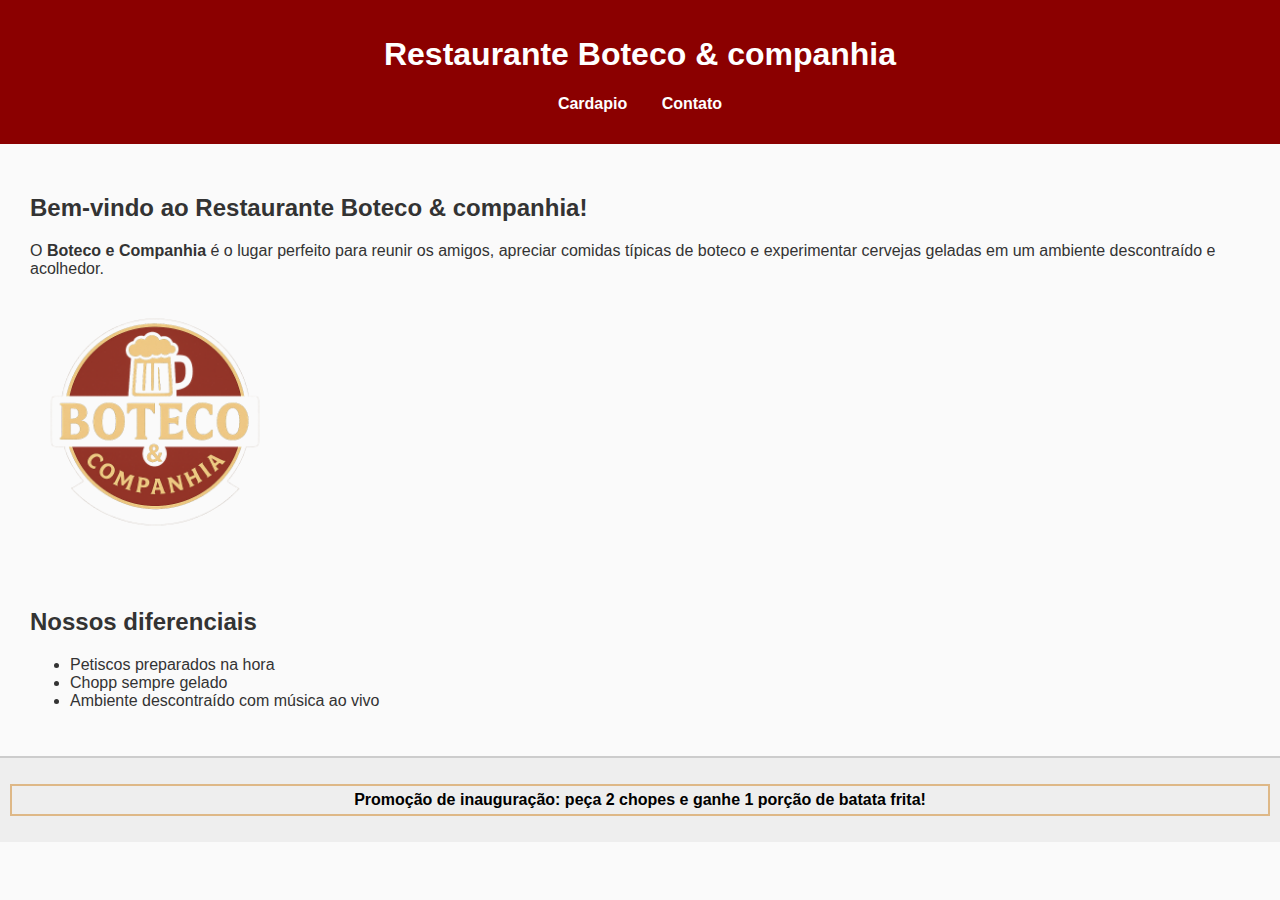
<file: mini-restaurante-JoãoVitor/index.html>
<!DOCTYPE html>
<html lang="en">
<head>
    <meta charset="UTF-8">
    <meta name="viewport" content="width=device-width, initial-scale=1.0">
    <title>Restaurante Boteco & companhia</title>
    <link rel="stylesheet" href="css/styles.css">
</head>
<body>
    <header>
        <h1>Restaurante Boteco & companhia</h1>
        <nav>
            <ul>
                <li><a href="cardapio.html">Cardapio</a></li>
                <li><a href="contato.html">Contato</a></li>
            </ul>
        </nav>
    </header>

    <main>
        <section>
            <h2>Bem-vindo ao Restaurante Boteco & companhia!</h2>
            <p>O <strong>Boteco e Companhia</strong> é o lugar perfeito para reunir os amigos, apreciar comidas típicas de boteco e experimentar cervejas geladas em um ambiente descontraído e acolhedor.</p>
            <img src="img/Logo Boteco e companhia.png" alt="Restaurante Boteco & companhia" width="250">
        </section>

    <section>
      <h2>Nossos diferenciais</h2>
      <ul>
        <li>Petiscos preparados na hora</li>
        <li>Chopp sempre gelado</li>
        <li>Ambiente descontraído com música ao vivo</li>
      </ul>
    </section>
  </main>

   <footer>
    <p style="color: black; font-weight: bold; border: 2px solid burlywood; padding: 5px;">
      Promoção de inauguração: peça 2 chopes e ganhe 1 porção de batata frita!
    </p> <!-- CSS inline -->
  </footer>
</body> 
</html>
        




    
</body>
</html>
</file>
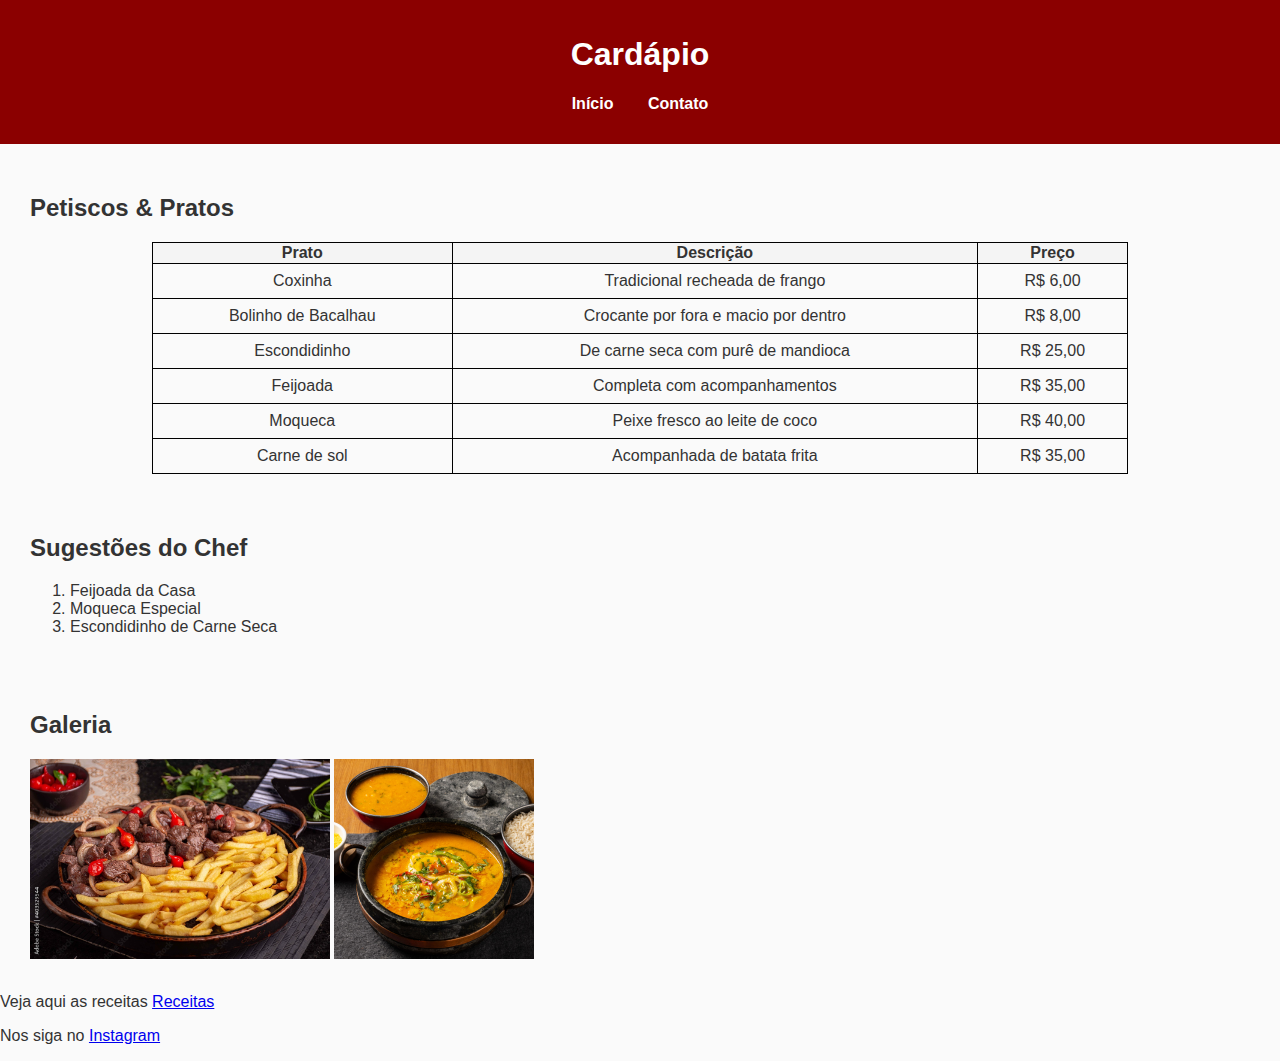
<file: mini-restaurante-JoãoVitor/cardapio.html>
<!DOCTYPE html>
<html lang="en">
<head>
    <meta charset="UTF-8">
    <meta name="viewport" content="width=device-width, initial-scale=1.0">
    <title>Cardapio - Boteco e Companhia</title>
    <link rel="stylesheet" href="css/styles.css">
    <style>
    /* CSS interno */
    table {
      width: 80%;
      margin: auto;
      border-collapse: collapse;
    }
    table, th, td {
      border: 1px solid black;
    }
    th {
      background-color: #f4f4f4;
    }
    td {
      padding: 8px;
      text-align: center;
    }
  </style>
</head>
<body>
     <header>
    <h1>Cardápio</h1>
    <nav>
      <ul>
        <li><a href="index.html">Início</a></li>
        <li><a href="contato.html">Contato</a></li>
      </ul>
    </nav>
  </header>

  <main>
    <section>
      <h2>Petiscos & Pratos</h2>
      <table>
        <tr>
          <th>Prato</th>
          <th>Descrição</th>
          <th>Preço</th>
        </tr>
        <tr>
          <td>Coxinha</td>
          <td>Tradicional recheada de frango</td>
          <td>R$ 6,00</td>
        </tr>
        <tr>
          <td>Bolinho de Bacalhau</td>
          <td>Crocante por fora e macio por dentro</td>
          <td>R$ 8,00</td>
        </tr>
        <tr>
          <td>Escondidinho</td>
          <td>De carne seca com purê de mandioca</td>
          <td>R$ 25,00</td>
        </tr>
        <tr>
          <td>Feijoada</td>
          <td>Completa com acompanhamentos</td>
          <td>R$ 35,00</td>
        </tr>
        <tr>
          <td>Moqueca</td>
          <td>Peixe fresco ao leite de coco</td>
          <td>R$ 40,00</td>
        </tr>
        <tr>
          <td>Carne de sol</td>
          <td>Acompanhada de batata frita</td>
          <td>R$ 35,00</td>
        </tr>
      </table>
    </section>

    <section>
      <h2>Sugestões do Chef</h2>
      <ol>
        <li>Feijoada da Casa</li>
        <li>Moqueca Especial</li>
        <li>Escondidinho de Carne Seca</li>
      </ol>
    </section>
    <section>
      <h2>Galeria</h2>
      <img src="img/Carne de sol com fritas.jpg" alt="Carne de sol" width="300">
      <img src="img/Moqueca.jpg" alt="Moqueca" width="200">
    </section>

    <p>Veja aqui as receitas <a href="https://www.receiteria.com.br/receitas-de-petiscos-de-boteco/">Receitas</a></p>
    <p>Nos siga no <a href="https://www.instagram.com/lopes._06/" >Instagram</a></p>
  </main>
</body>
</html>
    
</body>
</html>
</file>
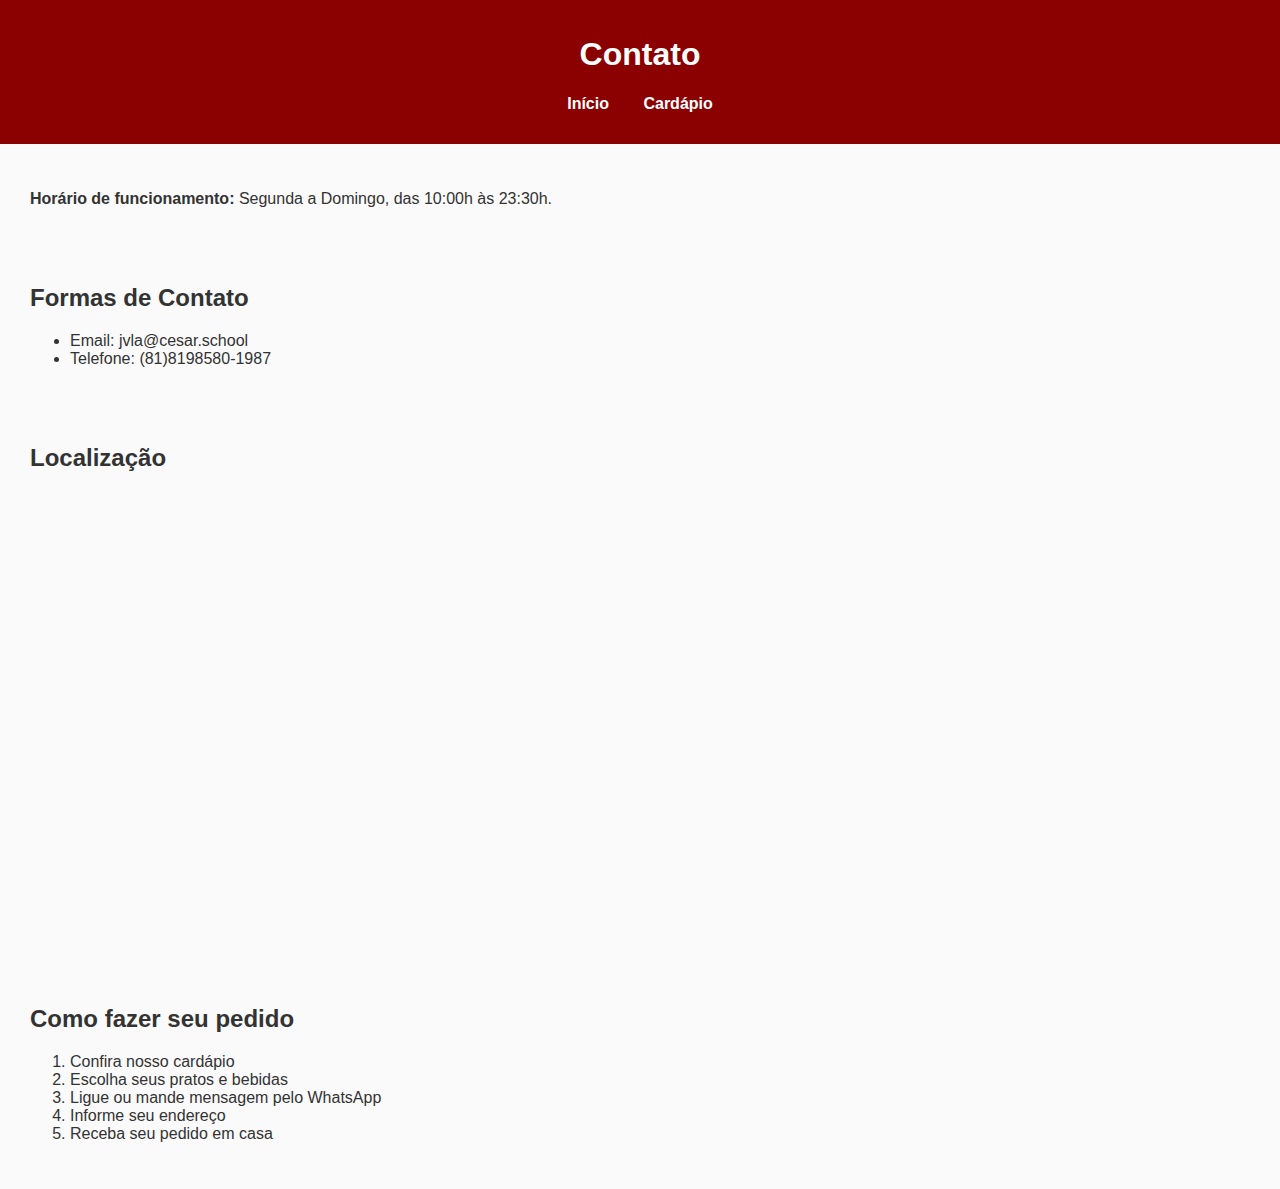
<file: mini-restaurante-JoãoVitor/contato.html>
<!DOCTYPE html>
<html lang="en">
<head>
    <meta charset="UTF-8">
    <meta name="viewport" content="width=device-width, initial-scale=1.0">
    <title>Contato</title>
    <link rel="stylesheet" href="css/styles.css">
</head>
<body>
    <header>
    <h1>Contato</h1>
    <nav>
      <ul>
        <li><a href="index.html">Início</a></li>
        <li><a href="cardapio.html">Cardápio</a></li>
      </ul>
    </nav>
  </header>
  <main>
    <section>
      <p><strong>Horário de funcionamento:</strong> Segunda a Domingo, das 10:00h às 23:30h.</p>
    </section>

    <section>
      <h2>Formas de Contato</h2>
      <ul>
        <li>Email: jvla@cesar.school</li>
        <li>Telefone: (81)8198580-1987</li>
      </ul>
    </section>

    <section>
      <h2>Localização</h2>
      <iframe 
      src="https://www.google.com/maps/embed?pb=!1m14!1m12!1m3!1d246.9355891976928!2d-34.84833345387632!3d-8.002089786689096!2m3!1f0!2f0!3f0!3m2!1i1024!2i768!4f13.1!5e0!3m2!1sen!2sbr!4v1758217722944!5m2!1sen!2sbr" 
      width="600" height="450" style="border:0;" allowfullscreen="" loading="lazy">
      </iframe>
    </section>

    <section>
      <h2>Como fazer seu pedido</h2>
      <ol>
        <li>Confira nosso cardápio</li>
        <li>Escolha seus pratos e bebidas</li>
        <li>Ligue ou mande mensagem pelo WhatsApp</li>
        <li>Informe seu endereço</li>
        <li>Receba seu pedido em casa</li>
      </ol>
    </section>
  </main>
</body>
</html>
    
</body>
</html>
</file>
<file: mini-restaurante-JoãoVitor/css/styles.css>
/* CSS Externo */
body {
  
  font-family: Arial, sans-serif;
  margin: 0;
  padding: 0;
  background-color: #fafafa;
  color: #333;
}

header {
  background-color: #8B0000;
  color: white;
  padding: 15px;
  text-align: center;
}

nav ul {
  list-style: none;
  padding: 0;
}

nav ul li {
  display: inline;
  margin: 0 15px;
}

nav ul li a {
  color: white;
  text-decoration: none;
  font-weight: bold;
}

section {
  margin: 20px;
  padding: 10px;
}

footer {
  background-color: #eee;
  text-align: center;
  padding: 10px;
  border-top: 2px solid #ccc;
}
</file>
